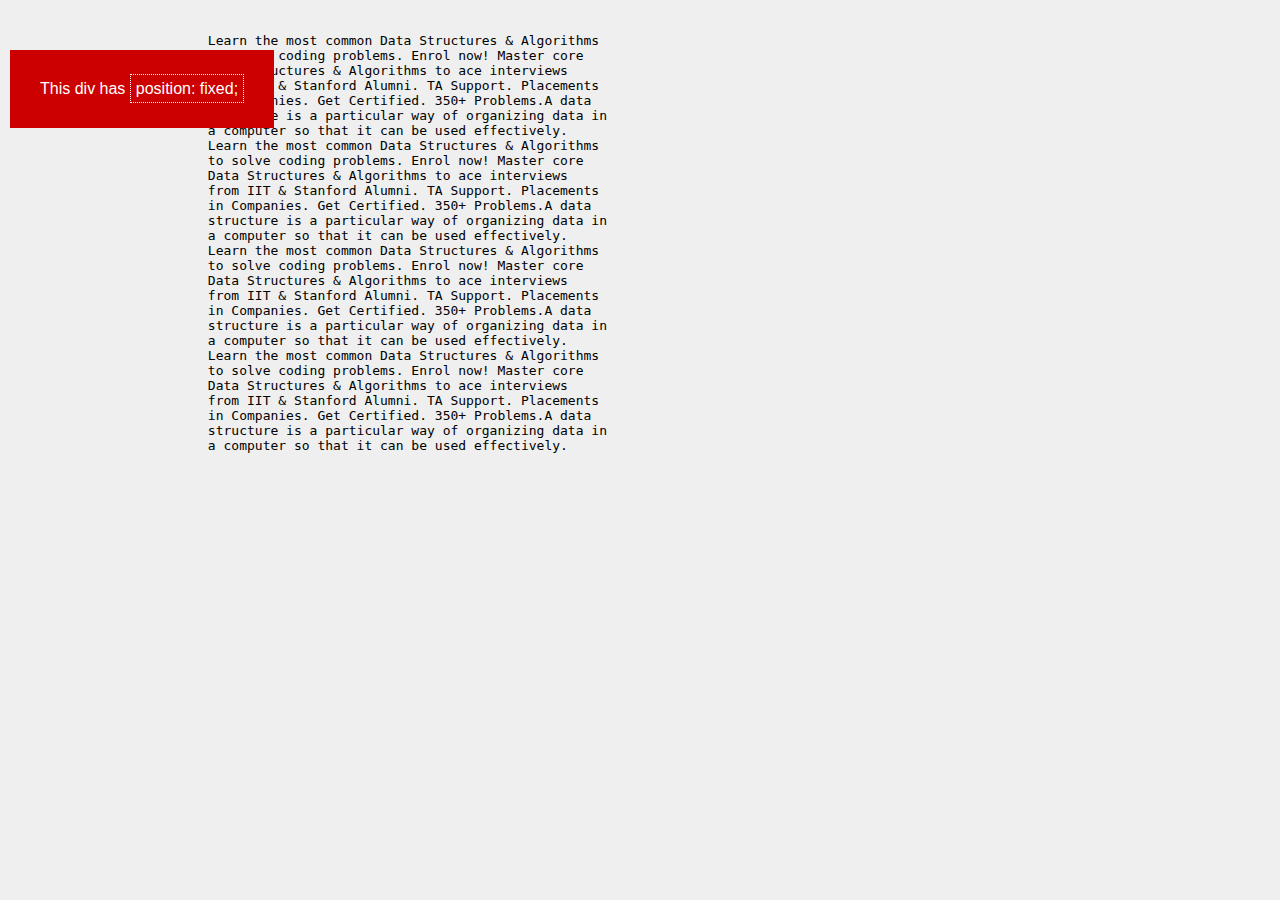
<file: index.html>
<!DOCTYPE html>
<html>

<head>
	<title> CSS Positioning Element</title>
    <link rel="stylesheet" href="css/fixed.css">
</head>

<body>
	<div class="fixed">This div has 
		<span>position: fixed;</span>
	</div> 
	<pre>
			Learn the most common Data Structures & Algorithms 
			to solve coding problems. Enrol now! Master core 
			Data Structures & Algorithms to ace interviews 
			from IIT & Stanford Alumni. TA Support. Placements 
			in Companies. Get Certified. 350+ Problems.A data 
			structure is a particular way of organizing data in 
			a computer so that it can be used effectively.
			Learn the most common Data Structures & Algorithms 
			to solve coding problems. Enrol now! Master core 
			Data Structures & Algorithms to ace interviews 
			from IIT & Stanford Alumni. TA Support. Placements 
			in Companies. Get Certified. 350+ Problems.A data 
			structure is a particular way of organizing data in 
			a computer so that it can be used effectively.
			Learn the most common Data Structures & Algorithms 
			to solve coding problems. Enrol now! Master core 
			Data Structures & Algorithms to ace interviews 
			from IIT & Stanford Alumni. TA Support. Placements 
			in Companies. Get Certified. 350+ Problems.A data 
			structure is a particular way of organizing data in 
			a computer so that it can be used effectively.
			Learn the most common Data Structures & Algorithms 
			to solve coding problems. Enrol now! Master core 
			Data Structures & Algorithms to ace interviews 
			from IIT & Stanford Alumni. TA Support. Placements 
			in Companies. Get Certified. 350+ Problems.A data 
			structure is a particular way of organizing data in 
			a computer so that it can be used effectively.
	</pre> 
</body>

</html>
</file>
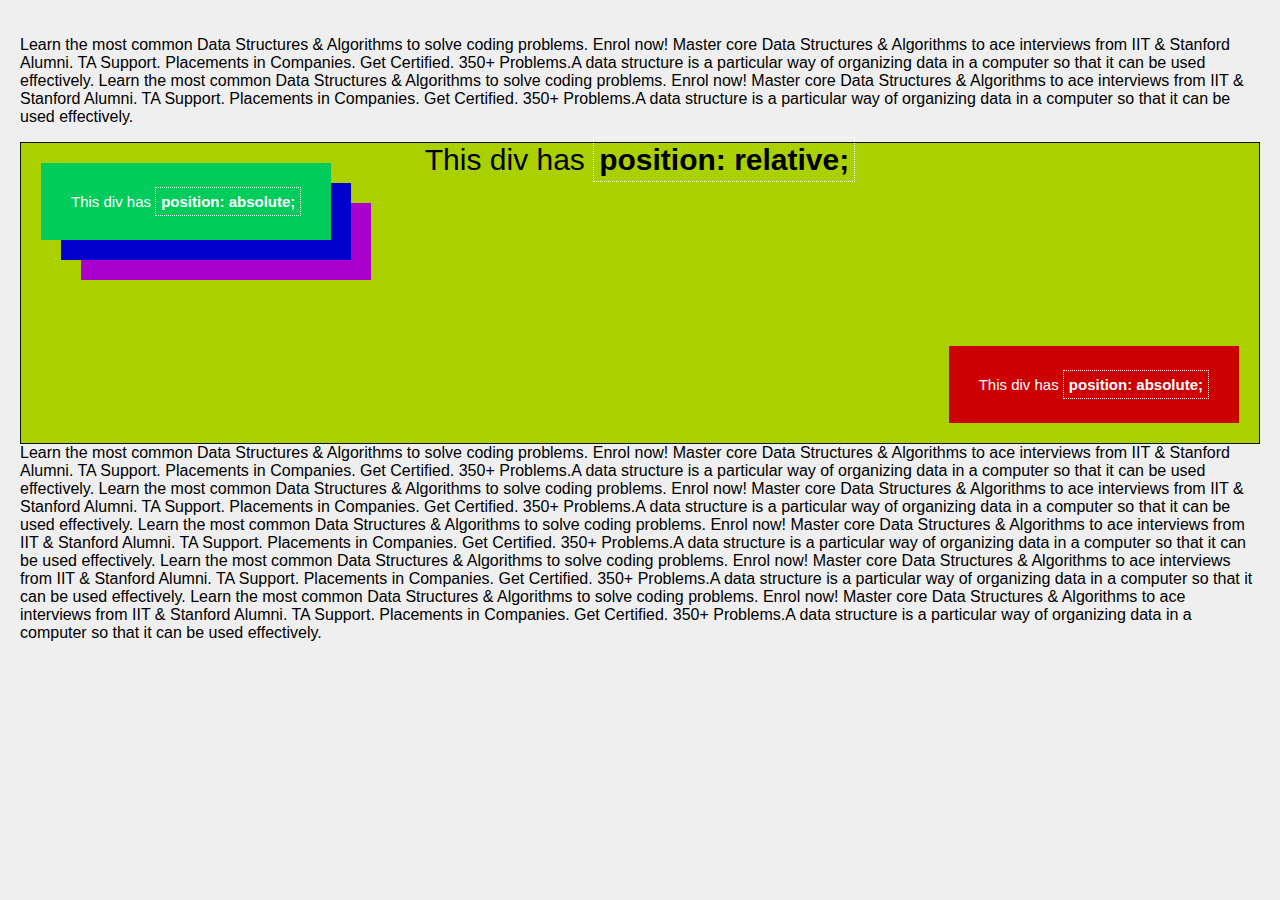
<file: absolute.html>
<!DOCTYPE html>
<html>

<head>
    <title> CSS Positioning Element</title>
    <link rel="stylesheet" href="css/absolute.css">
</head>

<body>
    <p>
        Learn the most common Data Structures & Algorithms
        to solve coding problems. Enrol now! Master core
        Data Structures & Algorithms to ace interviews
        from IIT & Stanford Alumni. TA Support. Placements
        in Companies. Get Certified. 350+ Problems.A data
        structure is a particular way of organizing data in
        a computer so that it can be used effectively.
        Learn the most common Data Structures & Algorithms
        to solve coding problems. Enrol now! Master core
        Data Structures & Algorithms to ace interviews
        from IIT & Stanford Alumni. TA Support. Placements
        in Companies. Get Certified. 350+ Problems.A data
        structure is a particular way of organizing data in
        a computer so that it can be used effectively.
    <div class="relative">
        <div>
            This div has
            <span>
                <strong>position: relative;</strong>
            </span>
        </div>
        <div class="absolute">
            This div has
            <span>
                <strong>position: absolute;</strong>
            </span>
        </div>
        <div class="absolute2">
            This div has
            <span>
                <strong>position: absolute;</strong>
            </span>
        </div>

        <div class="absolute3">
            This div has
            <span>
                <strong>position: absolute;</strong>
            </span>
        </div>
        <div class="absolute4">
            This div has
            <span>
                <strong>position: absolute;</strong>
            </span>
        </div>
    </div>
    Learn the most common Data Structures & Algorithms
    to solve coding problems. Enrol now! Master core
    Data Structures & Algorithms to ace interviews
    from IIT & Stanford Alumni. TA Support. Placements
    in Companies. Get Certified. 350+ Problems.A data
    structure is a particular way of organizing data in
    a computer so that it can be used effectively.
    Learn the most common Data Structures & Algorithms
    to solve coding problems. Enrol now! Master core
    Data Structures & Algorithms to ace interviews
    from IIT & Stanford Alumni. TA Support. Placements
    in Companies. Get Certified. 350+ Problems.A data
    structure is a particular way of organizing data in
    a computer so that it can be used effectively.
    Learn the most common Data Structures & Algorithms
    to solve coding problems. Enrol now! Master core
    Data Structures & Algorithms to ace interviews
    from IIT & Stanford Alumni. TA Support. Placements
    in Companies. Get Certified. 350+ Problems.A data
    structure is a particular way of organizing data in
    a computer so that it can be used effectively.
    Learn the most common Data Structures & Algorithms
    to solve coding problems. Enrol now! Master core
    Data Structures & Algorithms to ace interviews
    from IIT & Stanford Alumni. TA Support. Placements
    in Companies. Get Certified. 350+ Problems.A data
    structure is a particular way of organizing data in
    a computer so that it can be used effectively.
    Learn the most common Data Structures & Algorithms
    to solve coding problems. Enrol now! Master core
    Data Structures & Algorithms to ace interviews
    from IIT & Stanford Alumni. TA Support. Placements
    in Companies. Get Certified. 350+ Problems.A data
    structure is a particular way of organizing data in
    a computer so that it can be used effectively.
    </p>
</body>

</html>
</file>
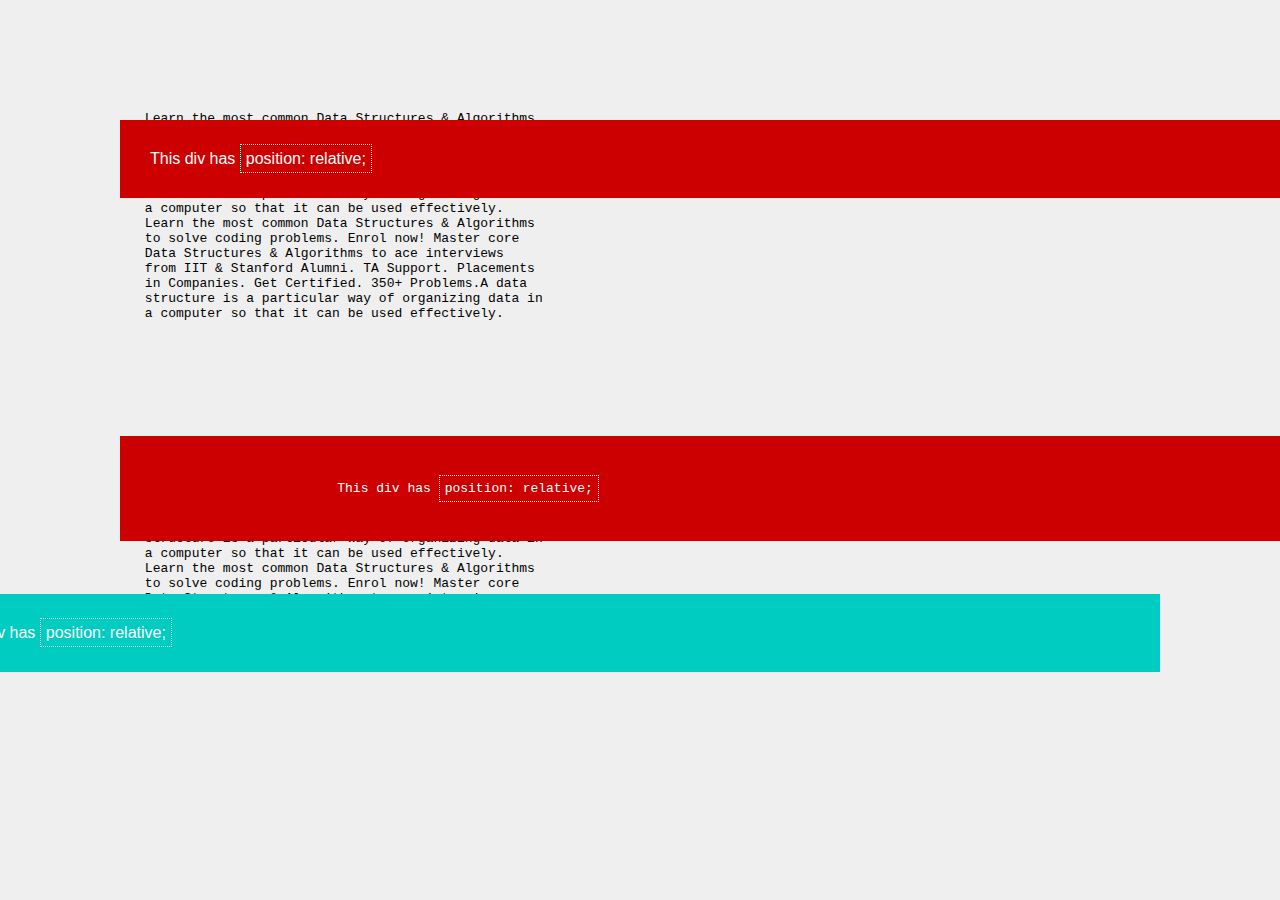
<file: relative.html>
<!DOCTYPE html>
<html>

<head>
	<title> CSS Positioning Element</title>
    <link rel="stylesheet" href="css/relative.css">
</head>

<body>
    <div class="relative">
        This div has <span>position: relative;</span>
    </div>
	<pre>
		Learn the most common Data Structures & Algorithms 
		to solve coding problems. Enrol now! Master core 
		Data Structures & Algorithms to ace interviews 
		from IIT & Stanford Alumni. TA Support. Placements 
		in Companies. Get Certified. 350+ Problems.A data 
		structure is a particular way of organizing data in 
		a computer so that it can be used effectively.
		Learn the most common Data Structures & Algorithms 
		to solve coding problems. Enrol now! Master core 
		Data Structures & Algorithms to ace interviews 
		from IIT & Stanford Alumni. TA Support. Placements 
		in Companies. Get Certified. 350+ Problems.A data 
		structure is a particular way of organizing data in 
		a computer so that it can be used effectively.
		<div class="relative">
			This div has <span>position: relative;</span>
		</div>
		Learn the most common Data Structures & Algorithms 
		to solve coding problems. Enrol now! Master core 
		Data Structures & Algorithms to ace interviews 
		from IIT & Stanford Alumni. TA Support. Placements 
		in Companies. Get Certified. 350+ Problems.A data 
		structure is a particular way of organizing data in 
		a computer so that it can be used effectively.
		Learn the most common Data Structures & Algorithms 
		to solve coding problems. Enrol now! Master core 
		Data Structures & Algorithms to ace interviews 
		from IIT & Stanford Alumni. TA Support. Placements 
		in Companies. Get Certified. 350+ Problems.A data 
		structure is a particular way of organizing data in 
		a computer so that it can be used effectively.
	</pre> 
    <div class="relative2">
        This div has <span>position: relative;</span>
    </div>
</body>

</html>
</file>
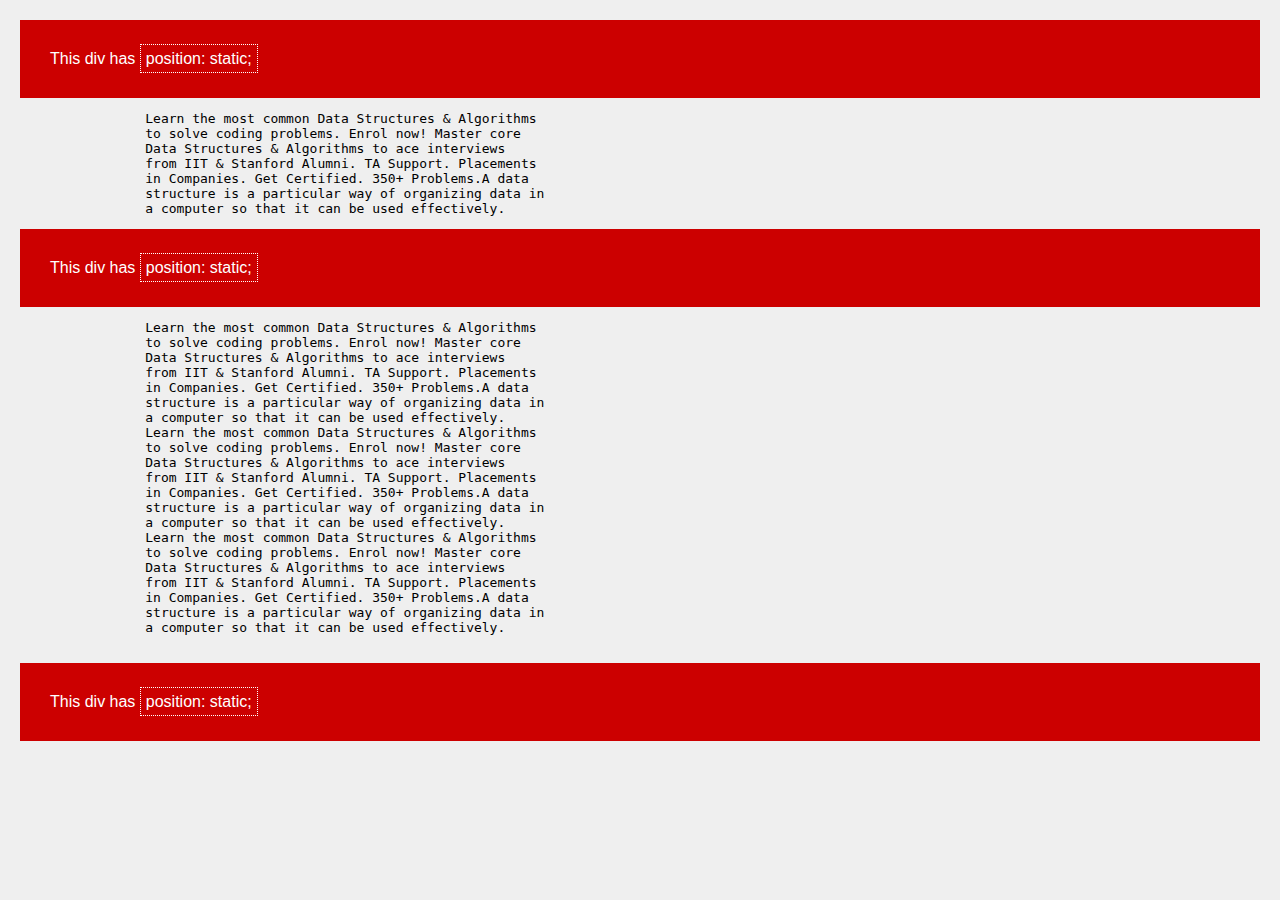
<file: static.html>
<!DOCTYPE html>
<html>

<head>
	<title> CSS Positioning Element</title>
    <link rel="stylesheet" href="css/static.css">
</head>

<body>
	<div class="static">
		This div has 
			<span>position: static;</span>
	</div> 
	<pre>
		Learn the most common Data Structures & Algorithms 
		to solve coding problems. Enrol now! Master core 
		Data Structures & Algorithms to ace interviews 
		from IIT & Stanford Alumni. TA Support. Placements 
		in Companies. Get Certified. 350+ Problems.A data 
		structure is a particular way of organizing data in 
		a computer so that it can be used effectively.</pre>
            <div class="static">
                This div has 
                    <span>position: static;</span>
            </div> 
        <pre>
		Learn the most common Data Structures & Algorithms 
		to solve coding problems. Enrol now! Master core 
		Data Structures & Algorithms to ace interviews 
		from IIT & Stanford Alumni. TA Support. Placements 
		in Companies. Get Certified. 350+ Problems.A data 
		structure is a particular way of organizing data in 
		a computer so that it can be used effectively.
		Learn the most common Data Structures & Algorithms 
		to solve coding problems. Enrol now! Master core 
		Data Structures & Algorithms to ace interviews 
		from IIT & Stanford Alumni. TA Support. Placements 
		in Companies. Get Certified. 350+ Problems.A data 
		structure is a particular way of organizing data in 
		a computer so that it can be used effectively.
		Learn the most common Data Structures & Algorithms 
		to solve coding problems. Enrol now! Master core 
		Data Structures & Algorithms to ace interviews 
		from IIT & Stanford Alumni. TA Support. Placements 
		in Companies. Get Certified. 350+ Problems.A data 
		structure is a particular way of organizing data in 
		a computer so that it can be used effectively.
	</pre> 
    <div class="static">
		This div has 
			<span>position: static;</span>
	</div> 
</body>

</html>
</file>
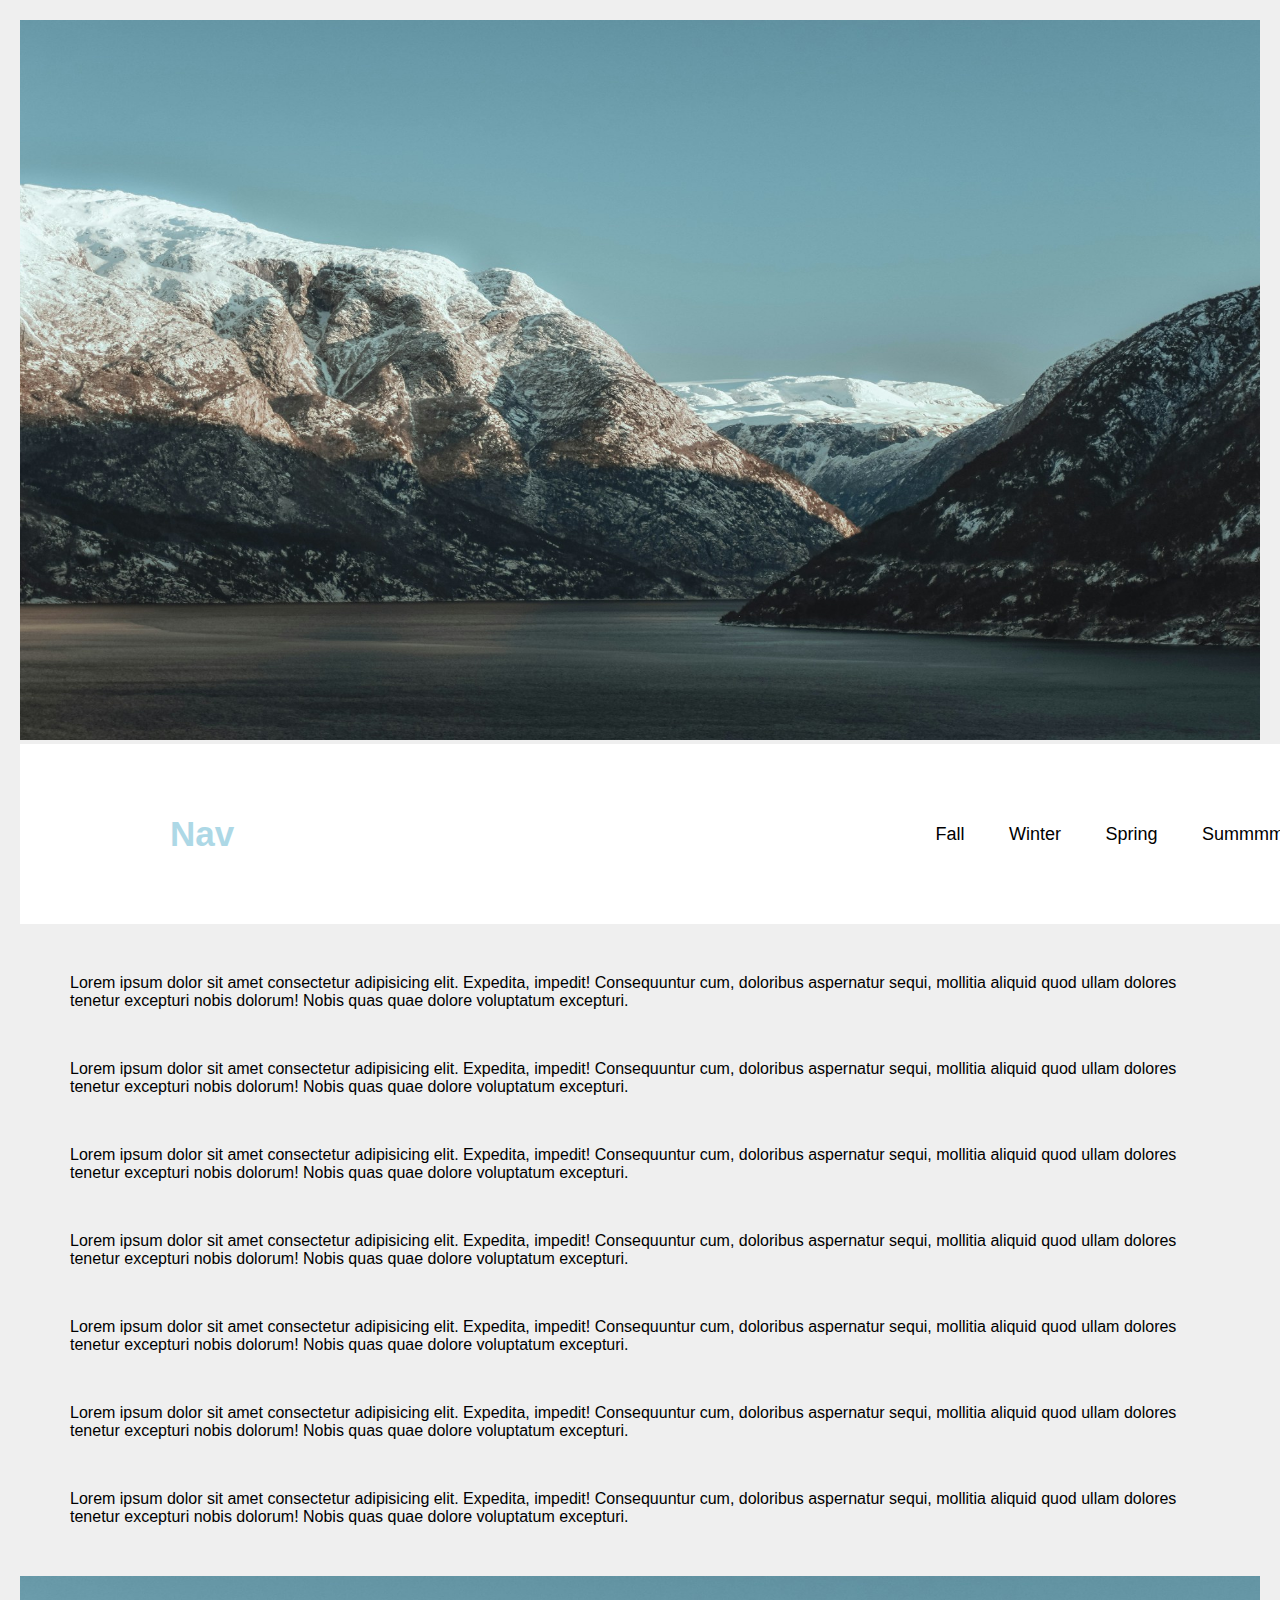
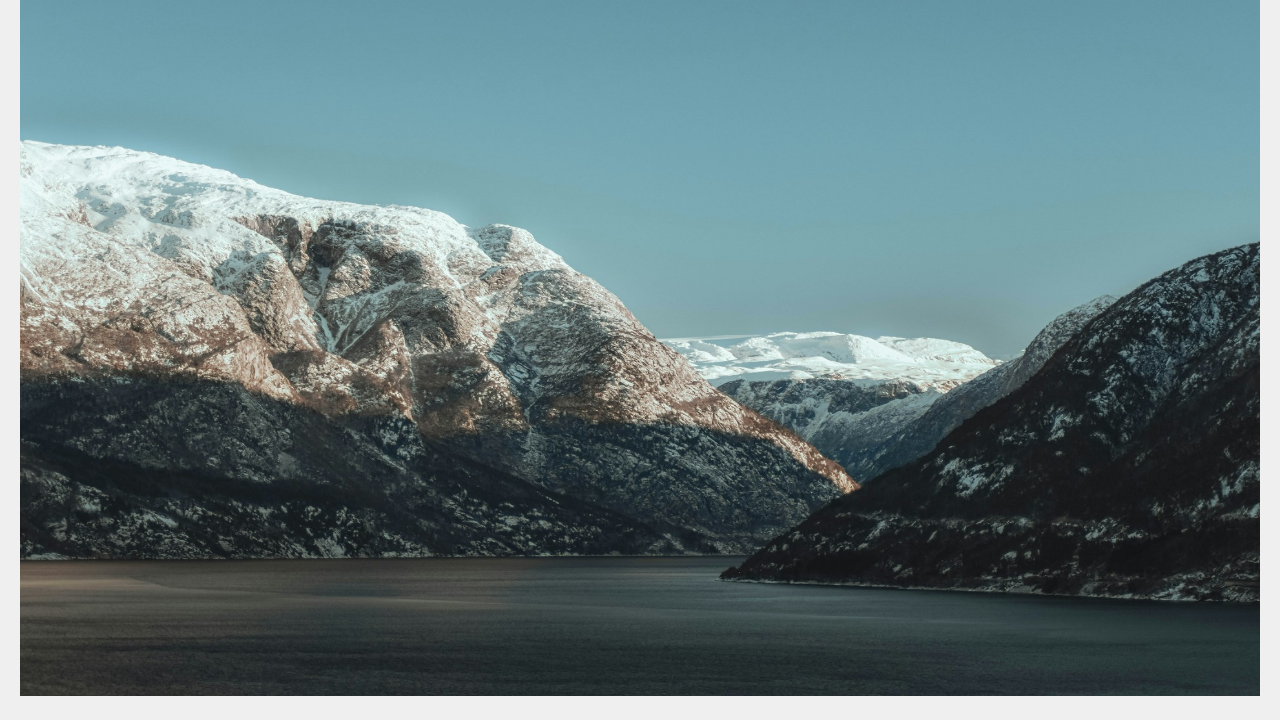
<file: sticky.html>
<!DOCTYPE html>
<html>

<head>
	<title> CSS Positioning Element</title>
    <link rel="stylesheet" href="css/sticky.css">
</head>
<body> 
	<img src="img/jack-white-kxpNL4mTTiQ-unsplash.jpg" alt="Snowy place" srcset="">
    <header class="header">
        <p class="logo">Nav</a>

        <nav class="navbar">
            <a href="index.html">Fall</a>
            <a href="winter.html">Winter</a>
            <a href="spring.html">Spring</a>
            <a href="summer.html">Summmmmmmmer</a>
        </nav>
    </header>
	<p>
		Lorem ipsum dolor sit amet consectetur adipisicing elit. Expedita, impedit! Consequuntur cum, doloribus aspernatur sequi, mollitia aliquid quod ullam dolores tenetur excepturi nobis dolorum! Nobis quas quae dolore voluptatum excepturi.
	</p>
	<p>
		Lorem ipsum dolor sit amet consectetur adipisicing elit. Expedita, impedit! Consequuntur cum, doloribus aspernatur sequi, mollitia aliquid quod ullam dolores tenetur excepturi nobis dolorum! Nobis quas quae dolore voluptatum excepturi.
	</p>
	<p>
		Lorem ipsum dolor sit amet consectetur adipisicing elit. Expedita, impedit! Consequuntur cum, doloribus aspernatur sequi, mollitia aliquid quod ullam dolores tenetur excepturi nobis dolorum! Nobis quas quae dolore voluptatum excepturi.
	</p><p>
		Lorem ipsum dolor sit amet consectetur adipisicing elit. Expedita, impedit! Consequuntur cum, doloribus aspernatur sequi, mollitia aliquid quod ullam dolores tenetur excepturi nobis dolorum! Nobis quas quae dolore voluptatum excepturi.
	</p><p>
		Lorem ipsum dolor sit amet consectetur adipisicing elit. Expedita, impedit! Consequuntur cum, doloribus aspernatur sequi, mollitia aliquid quod ullam dolores tenetur excepturi nobis dolorum! Nobis quas quae dolore voluptatum excepturi.
	</p><p>
		Lorem ipsum dolor sit amet consectetur adipisicing elit. Expedita, impedit! Consequuntur cum, doloribus aspernatur sequi, mollitia aliquid quod ullam dolores tenetur excepturi nobis dolorum! Nobis quas quae dolore voluptatum excepturi.
	</p><p>
		Lorem ipsum dolor sit amet consectetur adipisicing elit. Expedita, impedit! Consequuntur cum, doloribus aspernatur sequi, mollitia aliquid quod ullam dolores tenetur excepturi nobis dolorum! Nobis quas quae dolore voluptatum excepturi.
	</p>
	<img src="img/jack-white-kxpNL4mTTiQ-unsplash.jpg" alt="" srcset="">
</body>
</html>
</file>
<file: css/fixed.css>
body {
    margin: 0;
    padding: 20px;
    font-family: sans-serif;
    background: #efefef;
}

.fixed {
    position: fixed;
    background: #cc0000;
    color: #ffffff;
    padding: 30px;
    top: 50px;
    left: 10px;
}

span {
    padding: 5px;
    border: 1px #ffffff dotted;
}
</file>
<file: css/absolute.css>
body {
    margin: 0;
    padding: 20px;
    font-family: sans-serif;
    background: #efefef;
}

.absolute {
    position: absolute;
    background: #cc0000;
    color: #ffffff;
    padding: 30px;
    font-size: 15px;
    bottom: 20px;
    right: 20px;
}

.absolute2 {
    position: absolute;
    background: #00cc5c;
    color: #ffffff;
    padding: 30px;
    font-size: 15px;
    top: 20px;
    left: 20px;
    z-index: 10;
}

.absolute3 {
    position: absolute;
    background: #0300cc;
    color: #ffffff;
    padding: 30px;
    font-size: 15px;
    top: 40px;
    left: 40px;
    z-index: 1;
}
.absolute4 {
    position: absolute;
    background: #aa00cc;
    color: #ffffff;
    padding: 30px;
    font-size: 15px;
    top: 60px;
    left: 60px;
}


.relative {
    position: relative;
    background: #aad000;
    height: 300px;
    font-size: 30px;
    border: 1px solid #121212;
    text-align: center;
}

span {
    padding: 5px;
    border: 1px #ffffff dotted;
}

pre {
    padding: 20px;
    border: 1px solid #000000;
}
</file>
<file: css/relative.css>
body {
    margin: 0;
    padding: 20px;
    font-family: sans-serif;
    background: #efefef;
}

.relative {
    position: relative;
    background: #cc0000;
    color: #ffffff;
    padding: 30px;
    top:100px;
    left:100px;
}
.relative2 {
    position: relative;
    background: #00ccc2;
    color: #ffffff;
    padding: 30px;
    top:-100px;
    left:-100px;
}

span {
    padding: 5px;
    border: 1px #ffffff dotted;
}
</file>
<file: css/static.css>
body {
    margin: 0;
    padding: 20px;
    font-family: sans-serif;
    background: #efefef;
}

.static {
    position: static;
    background: #cc0000;
    color: #ffffff;
    padding: 30px;
}

span {
    padding: 5px;
    border: 1px #ffffff dotted;
}
</file>
<file: css/sticky.css>
body {
    margin: 0;
    padding: 20px;
    font-family: sans-serif;
    background: #efefef;
}

.sticky {
    position: sticky;
    background: #cc0000;
    color: #ffffff;
    padding: 30px;
    top: 10px;
    right: 50px;
}

span {
    padding: 5px;
    border: 1px #ffffff dotted;
}

p {
    margin: 50px;
}

.header {
    position: sticky;
    top: 0px;
    left: 0;
    width: 100%;
    padding: 20px 100px;
    background: white;
    display: flex;
    justify-content: space-between;
    align-items: center;
    z-index: 100;
}

.logo {
    font-size: 35px;
    color: lightblue;
    text-decoration: none;
    font-weight: 700;
}

.navbar a{
position: relative;
font-size: 18px;
color: black;
font-weight: 500;
text-decoration: none;
margin-left: 40px;
}

.navbar a::before {
    content: '';
    position: absolute;
    top: 100%;
    width: 0;
    left: 0;
    height: 2px;
    background: #5500fd;
    transition: .3s;
}

.navbar a:hover::before {

width: 100%;

}

img {
    width: 100%;
    max-height: 80vh;
}
</file>
